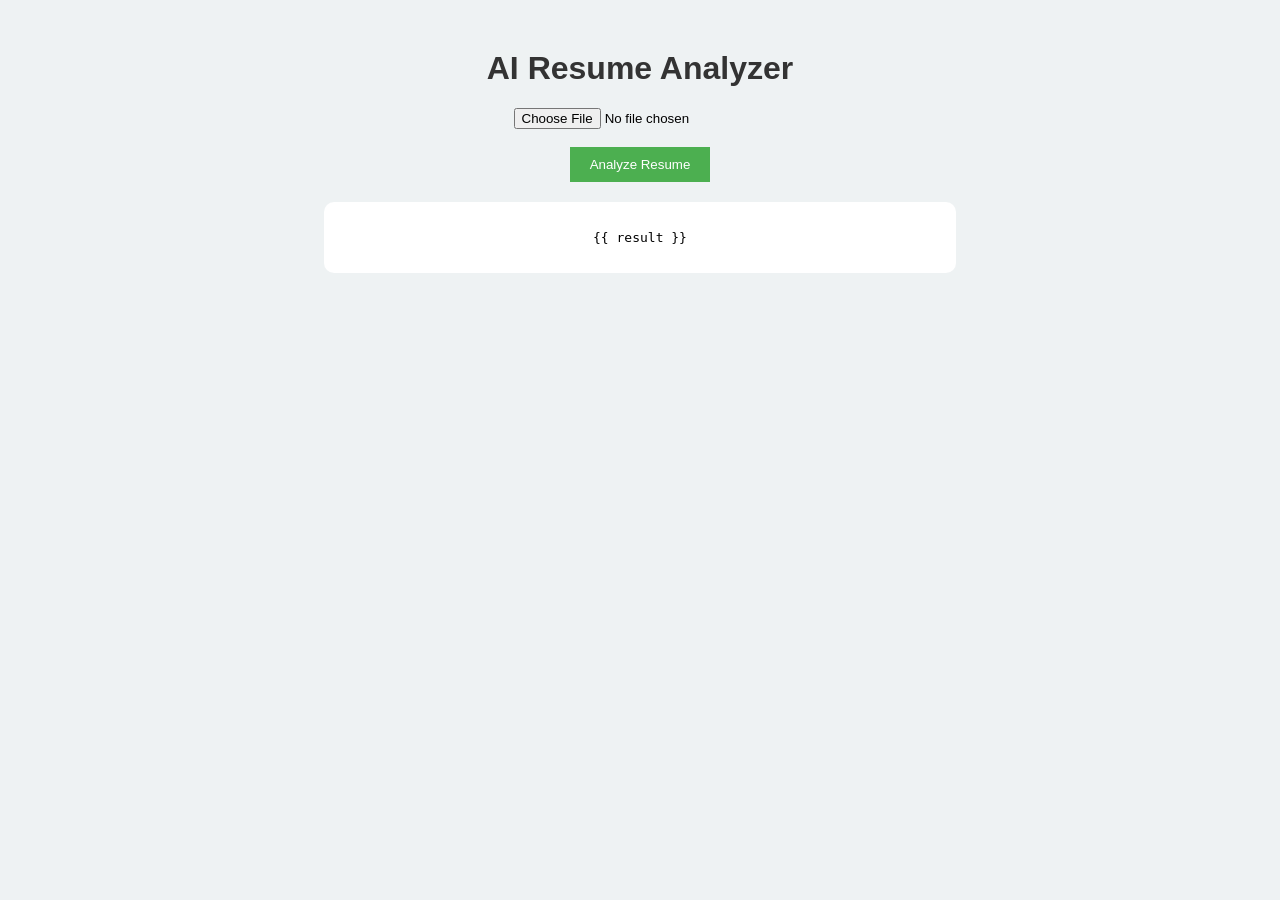
<file: templates/index.html>
<!DOCTYPE html>
<html>
<head>
    <title>AI Resume Analyzer</title>
    <link rel="stylesheet" href="/static/style.css">
</head>
<body>

<div class="container">
    <h1>AI Resume Analyzer</h1>

    <form method="POST" enctype="multipart/form-data">
        <input type="file" name="resume" required>
        <br><br>
        <button type="submit">Analyze Resume</button>
    </form>

    <div class="result">
        <pre>{{ result }}</pre>
    </div>
</div>

</body>
</html>
</file>
<file: static/style.css>
body {
    font-family: Arial;
    background: #eef2f3;
}

.container {
    width: 50%;
    margin: auto;
    text-align: center;
    margin-top: 50px;
}

h1 {
    color: #333;
}

button {
    padding: 10px 20px;
    background: #4CAF50;
    color: white;
    border: none;
}

.result {
    margin-top: 20px;
    background: white;
    padding: 15px;
    border-radius: 10px;
}
</file>
